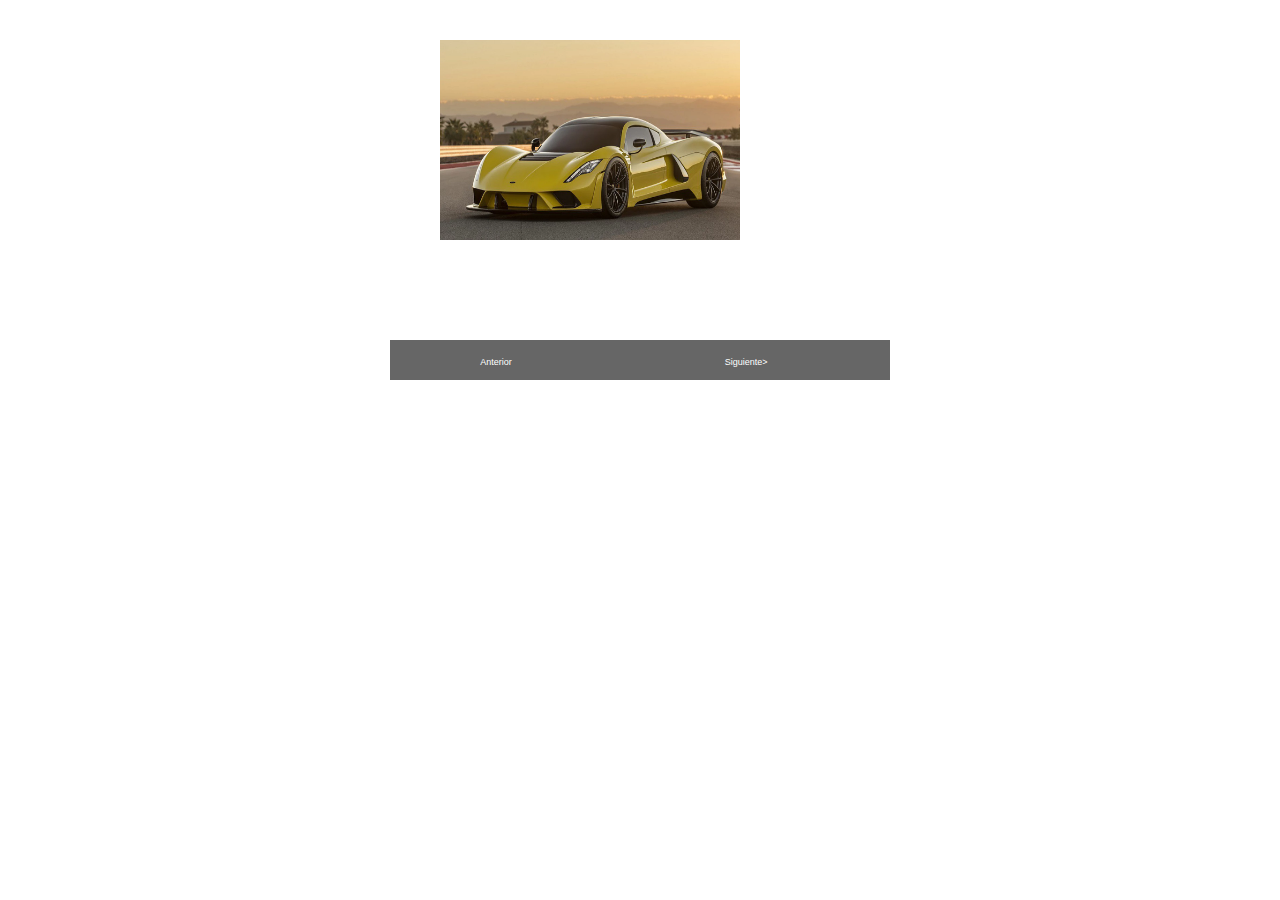
<file: index.html>
<!DOCTYPE html>
<html xmlns="http://www.w3.org/1999/xhtml">
<head>
<meta http-equiv="Content-Type" content="text/html; charset=utf-8" />
<title>Galería</title>
<script src="recurso1.js"></script>
<link href="estilo1.css" rel="stylesheet" />
</head>
<body>
    <div style="width:400px; height:300px; margin: auto;">
    <img name="imgSrc" id="imgSrc" alt="Im?genes de la galeria">
    </div>
    <table width="400" border="0" cellspacing="0" cellpadding="0" style="background:#666; width:500px;height:40px;
    margin: auto;">
    <tr>
    <td align="center"><a href="#" onClick="anterior();">Anterior</a></td> 

    <td align="center"><a href="#" onClick="siguiente();">Siguiente></a></td> 
</tr>
    </table>
    </body>
    </html>
</file>
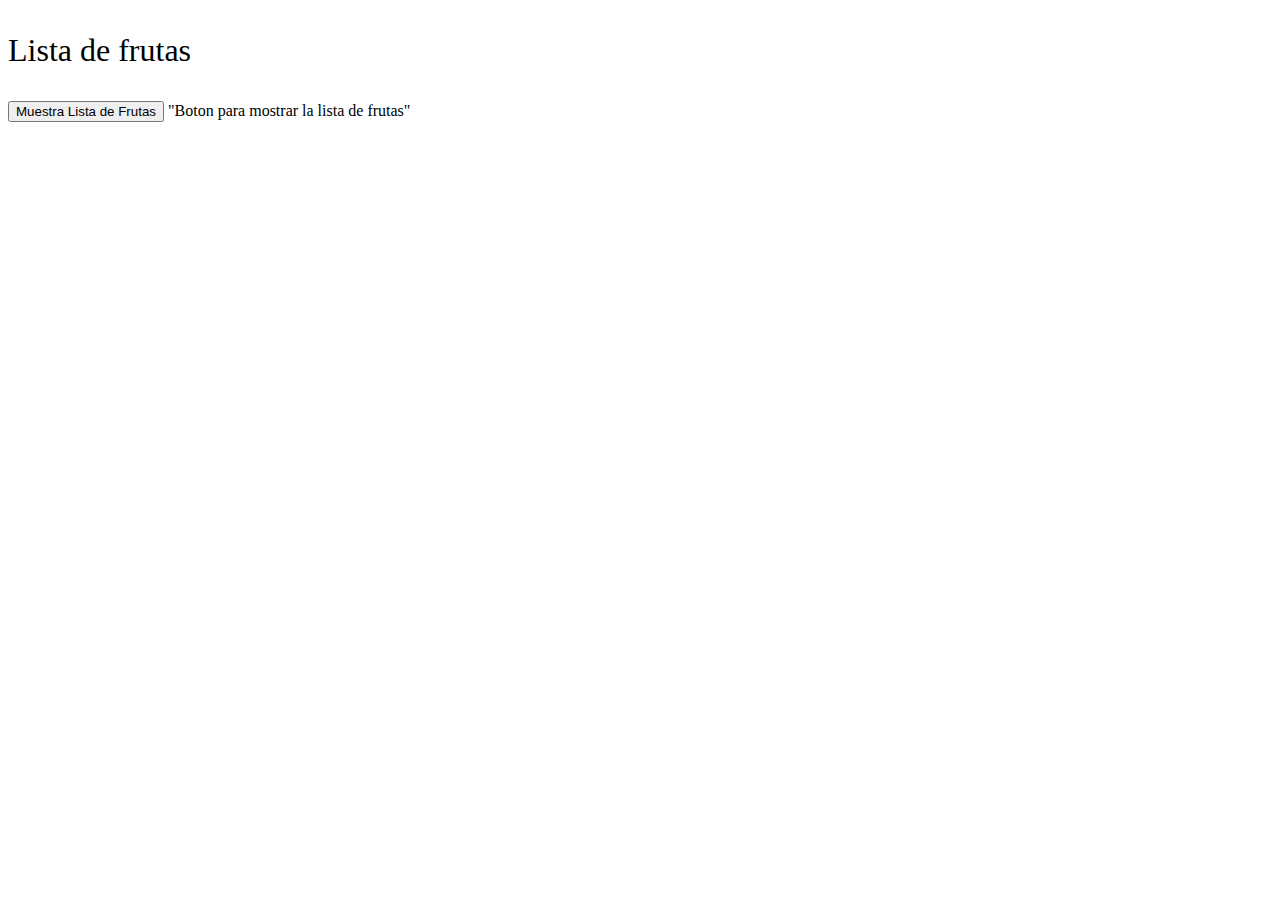
<file: casopractico2.html>
<!DOCTYPE html>
<html>
<head>
<style>
p{
font-size:32px;
}
</style>
</head>
<body>
<p>Lista de frutas</p>
<button onclick="fruta()">Muestra Lista de Frutas</button>  "Boton para mostrar la lista de frutas"
<p id="demo"></p>
<script>
    function fruta() {
var i;
var text = "<ul>"; 
var frutas = ["Platano", "Naranja", "Manzana", "Mango","Fresa","Pera"]; //frutas que queremos poner en la lista
for (i = 0; i < frutas.length; i++) { //i es igula a cer y es menor a las frutas miestras va aunmentado 1 a 1 
text += "<li>" + frutas[i] + "</li>"; //Integrar las frutas seleccionadas en la lista"
}
text += "</ul>";

document.getElementById("demo").innerHTML = text; //Imprime la lista de frutas
}
</script>
</body>
</html>
</file>
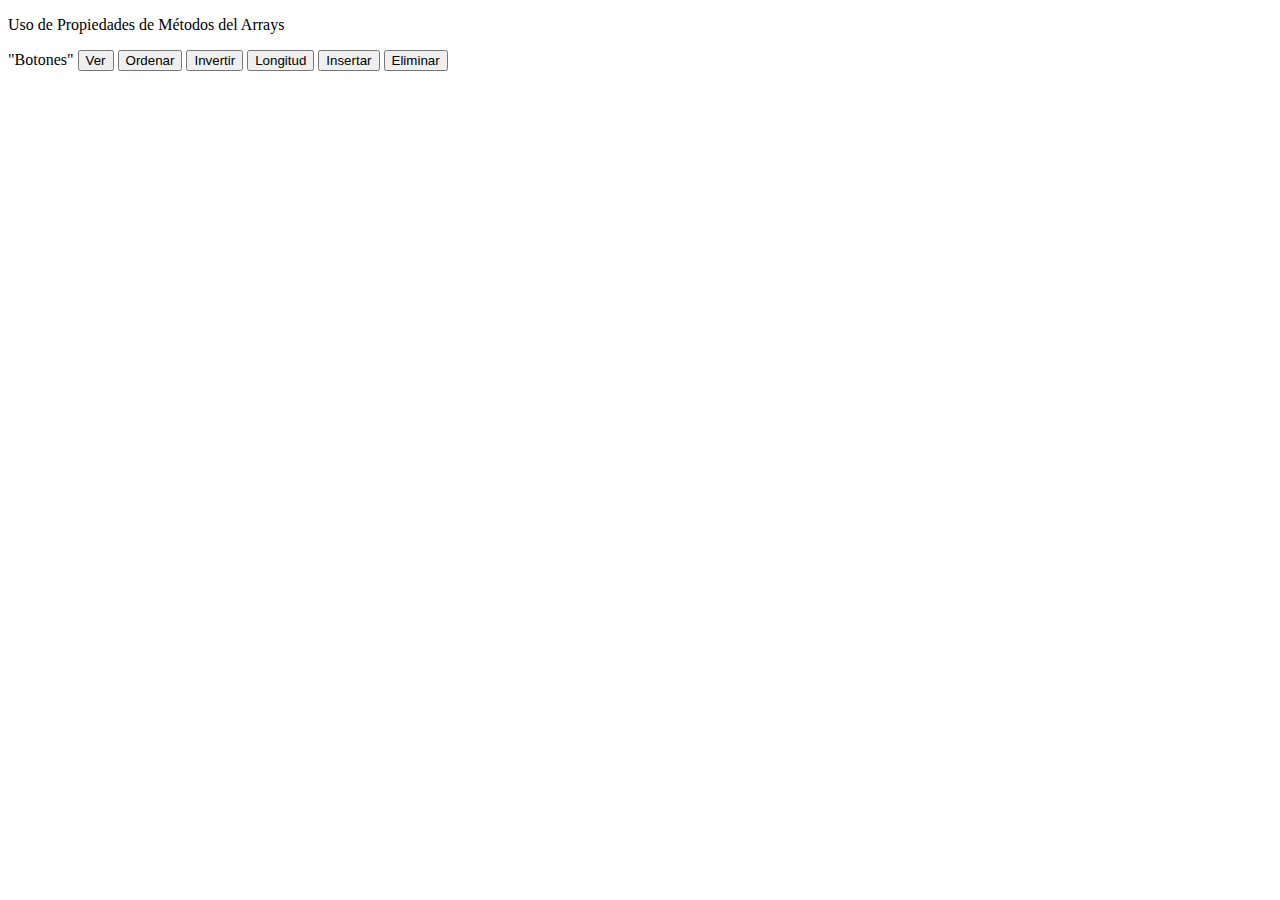
<file: casopractico3.html>
<!DOCTYPE html>
<html>
<body>
    <p>Uso de Propiedades de Métodos del Arrays</p>
"Botones"  
    <button onclick="ver()">Ver</button>
    <button onclick="ordenar()">Ordenar</button>
    <button onclick="invertir()">Invertir</button>
    <button onclick="longitud()">Longitud</button> 
    <button onclick="insertar()">Insertar</button>
    <button onclick="eliminar()">Eliminar</button>
    <p id="demo1"></p>
    <p id="demo2"></p>
    <p id="demo3"></p>
    <p id="demo4"></p>
    <p id="demo5"></p>  
    <p id="demo6"></p>
<script>
    var index;
    var text = "<ul>";
    var fruits = ["Platano", "Naranja", "Manzana", "Mango","Fresa","Uva","Granadilla"]; //Lista seleccionados de las frutas
    function ver() { //Muestra la lista de manera vertical de las frutas 

    for (index = 0; index < fruits.length; index++) { //Index es igual a cero pero index es menor a la lista de frutas que seleccionamos
    text += "<li>" + fruits[index] + "</li>";
}
    text += "</ul>";
    document.getElementById("demo1").innerHTML = text; //Insertar la lista de manera vertical 

}
    function ordenar() { //Ordena la lista de manera horizontal 
    fruits.sort();//Codigo para ordenar la lista de frutas 
    document.getElementById("demo2").innerHTML = fruits;

}
    function invertir() { //Invertir la lista de las frutas
    fruits.reverse();//Codigo para ponerlo al reves nuestra lista de frutas
    document.getElementById("demo3").innerHTML = fruits;

}
    function longitud() { //Muestra la cantidad de frutas que hay en la lista 
    var cantidad=fruits.length; //Codugo que cuenta la cantidad de frutas que hay dentro de la lista  
    document.getElementById("demo4").innerHTML =
    "La cantidad de elementos del arrays es:"+cantidad;
}
function insertar() { //Inserta la lista y si presionamos otravez repite la fruta "Fresa"
fruits.push("Fresa"); //Codigo que hace repetir la fruta fresa de la lista 
document.getElementById("demo5").innerHTML = fruits;
}
function eliminar() { //Eliminar de uno en uno las frrutas
fruits.splice(0, 1); //Eliminar cada caracter desde 0 hasta el ultimo numero puesto
document.getElementById("demo6").innerHTML = fruits;
}
</script>
</body>
</html>
</file>
<file: estilo1.css>
#imgSrc{
    width: 300px;
    height: 200px;
    }
    body {
    margin-top:40px;
    }
    td a {
    font:9px Verdana, Arial, Helvetica, "sans-serif";
    color:#FFFFFF;
    text-decoration:none; 
    }
</file>
